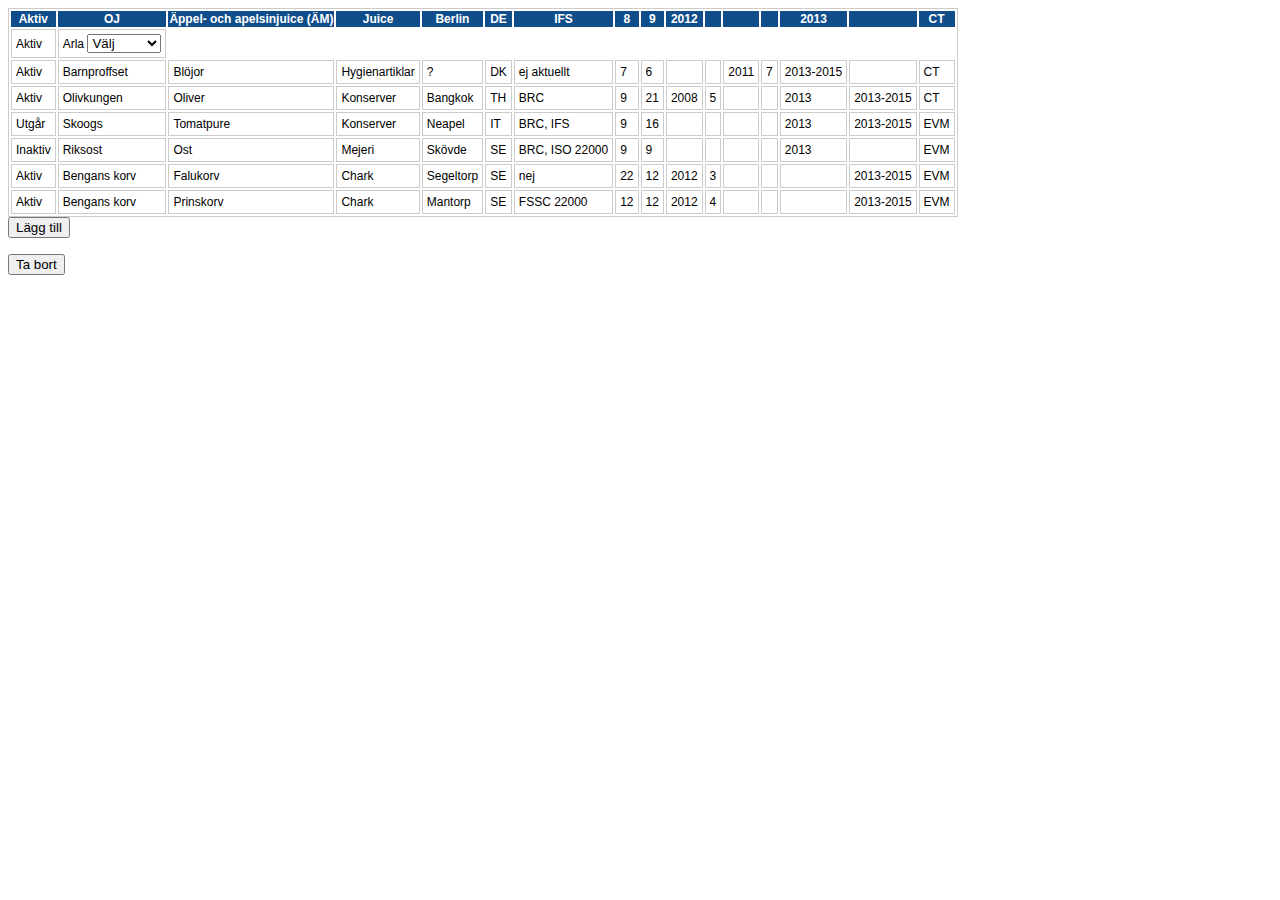
<file: hemsida/Index.html>
<!DOCTYPE html>
<html>
<head>
	<meta charset="utf-8">
	<title>Coop</title>
	<style="background-color:green">
</head>
<body>
<style type="text/css">
table.tableizer-table {
	border: 1px solid #CCC; font-family: Arial, Helvetica, sans-serif;
	font-size: 12px;
} 
.tableizer-table td {
	padding: 4px;
	margin: 3px;
	border: 1px solid #ccc;
}
.tableizer-table th {
	background-color: #104E8B; 
	color: #FFF;
	font-weight: bold;
}
</style>

<!-- <select>
	<option>Arla</option>
	<option>A</option>
	<option>B</option>
	<option>C</option>
	<option>D</option>
	<option>E</option>
	<option>F</option>
	<option>G</option>
	<option>H</option>
	<option>I</option>
</select> -->

<table class="tableizer-table">
<tr class="tableizer-firstrow"><th>Aktiv</th><th>OJ</th><th>Äppel- och apelsinjuice (ÄM)</th><th>Juice</th><th>Berlin</th><th>DE</th><th>IFS</th><th>8</th><th>9</th><th>2012</th><th></th><th>&nbsp;</th><th>&nbsp;</th><th>2013</th><th>&nbsp;</th><th>CT</th></tr>
 <tr><td>Aktiv</td><td>Arla <select><option>Välj</option><option>Revision</option><option>NEJ</option><option>Annat</option></td>
 <tr><td>Aktiv</td><td>Barnproffset</td><td>Blöjor</td><td>Hygienartiklar</td><td>?</td><td>DK</td><td>ej aktuellt</td><td>7</td><td>6</td><td>&nbsp;</td><td>&nbsp;</td><td>2011</td><td>7</td><td>2013-2015</td><td>&nbsp;</td><td>CT</td></tr>
 <tr><td>Aktiv</td><td>Olivkungen</td><td>Oliver </td><td>Konserver</td><td>Bangkok</td><td>TH</td><td>BRC</td><td>9</td><td>21</td><td>2008</td><td>5</td><td>&nbsp;</td><td>&nbsp;</td><td>2013</td><td>2013-2015</td><td>CT</td></tr>
 <tr><td>Utgår</td><td>Skoogs</td><td>Tomatpure </td><td>Konserver</td><td>Neapel</td><td>IT</td><td>BRC, IFS</td><td>9</td><td>16</td><td>&nbsp;</td><td>&nbsp;</td><td>&nbsp;</td><td>&nbsp;</td><td>2013</td><td>2013-2015</td><td>EVM</td></tr>
 <tr><td>Inaktiv</td><td>Riksost</td><td>Ost</td><td>Mejeri</td><td>Skövde</td><td>SE</td><td>BRC, ISO 22000</td><td>9</td><td>9</td><td>&nbsp;</td><td>&nbsp;</td><td>&nbsp;</td><td>&nbsp;</td><td>2013</td><td>&nbsp;</td><td>EVM</td></tr>
 <tr><td>Aktiv</td><td>Bengans korv</td><td>Falukorv</td><td>Chark</td><td>Segeltorp</td><td>SE</td><td>nej</td><td>22</td><td>12</td><td>2012</td><td>3</td><td>&nbsp;</td><td>&nbsp;</td><td>&nbsp;</td><td>2013-2015</td><td>EVM</td></tr>
 <tr><td>Aktiv</td><td>Bengans korv</td><td>Prinskorv</td><td>Chark</td><td> Mantorp</td><td>SE</td><td>FSSC 22000</td><td>12</td><td>12</td><td>2012</td><td>4</td><td>&nbsp;</td><td>&nbsp;</td><td>&nbsp;</td><td>2013-2015</td><td>EVM</td></tr></table>

<button onclick="myFunction()">Lägg till</button>
<p id="demo"></p>
<script>
function myFunction()
{
var x;

var name=prompt("Status?","");
var name=prompt("Revision?","");
var name=prompt("Land?","");
var name=prompt("Annat.....?","");


// if (name!=null)
//   {
//   x=" " + + " ";
//   document.getElementById("demo").innerHTML=x;
//   }
 }
</script>

<button onclick="myFunctionx()">Ta bort</button>
<p id="demo1"></p>
<script>
function myFunctionx()
{
var y;

var name=prompt("Vilken vill du ta bort","");
</script>

</body>
</html>
</file>
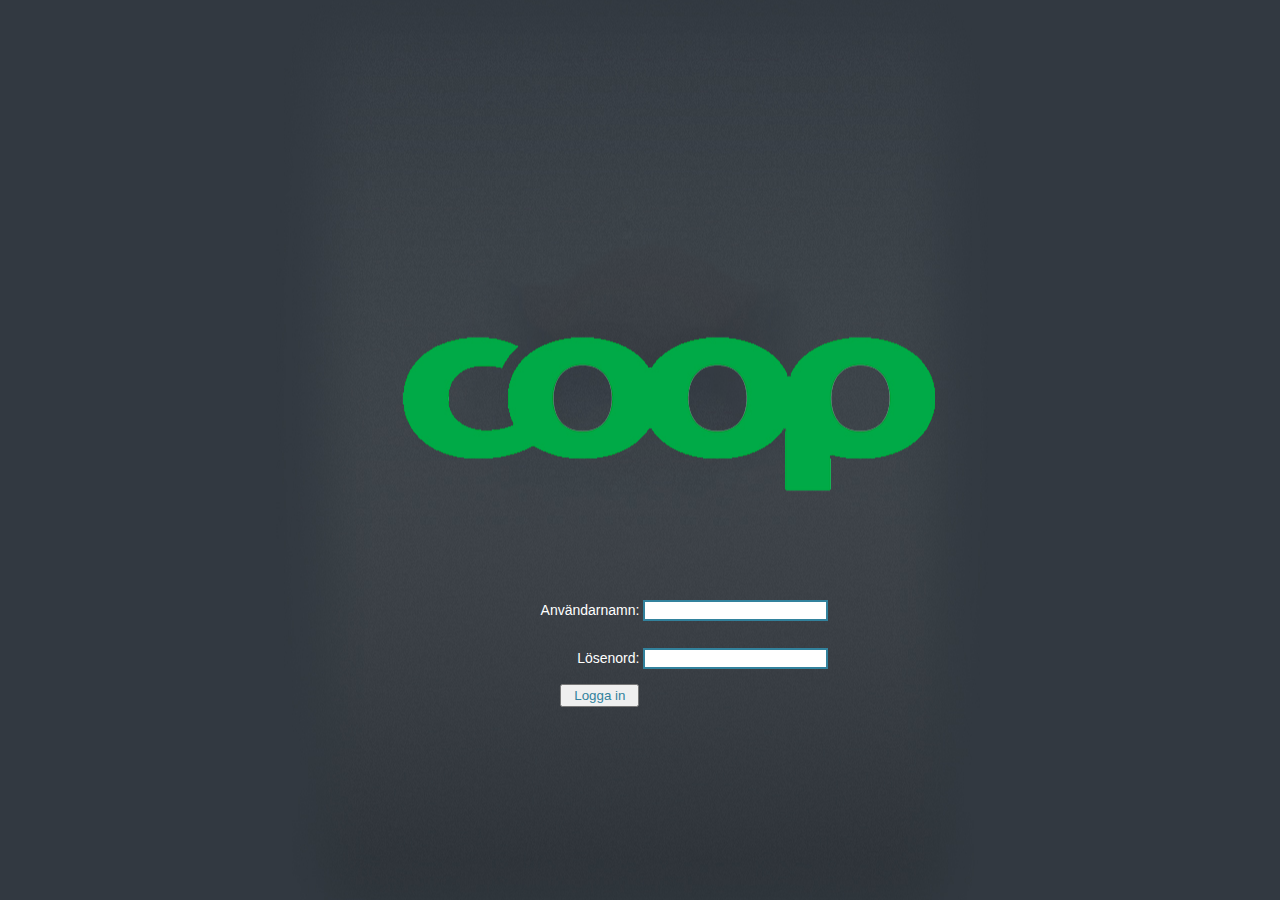
<file: hemsida/login.html>
<!DOCTYPE html>
<html>
<head>
<meta charset="utf-8">
<link rel="stylesheet" type="text/css" href="css/style.css" />
<title>Coop - Inloggning</title>
</head>
<body>
<div id="box">
<form method="POST" action="index.html">
<table>
    <tr>
      <td align="right"><p id="text">Användarnamn:</p></td>
      <td align="left">
		<input type="text" name="j_username">
	</td>
    </tr>
    <tr>
      <td align="right"><p id="text">Lösenord:</p></td>
      <td align="left"><input type="password" name="j_password"></td>
    </tr>
    <tr>
      <td align="right"><button><input type="submit" value="Logga in" /></button></td>
      <td align="left"><input type="reset" value=" "></></td>
    </tr> 

<!-- <button onclick="myFunction()">Logga In</button>

<p id="demo"></p>

<script>
function myFunction()
{
var x;

var name=prompt("Användarnamn","");
var name=prompt("Lösenord","");

if (name!=null)
  {
  x="Hello " + name + "! How are you today?";
  document.getElementById("demo").innerHTML=x;
  }
}
</script>

 </table> -->
</form>
</div> 
</body>
</html>
</file>
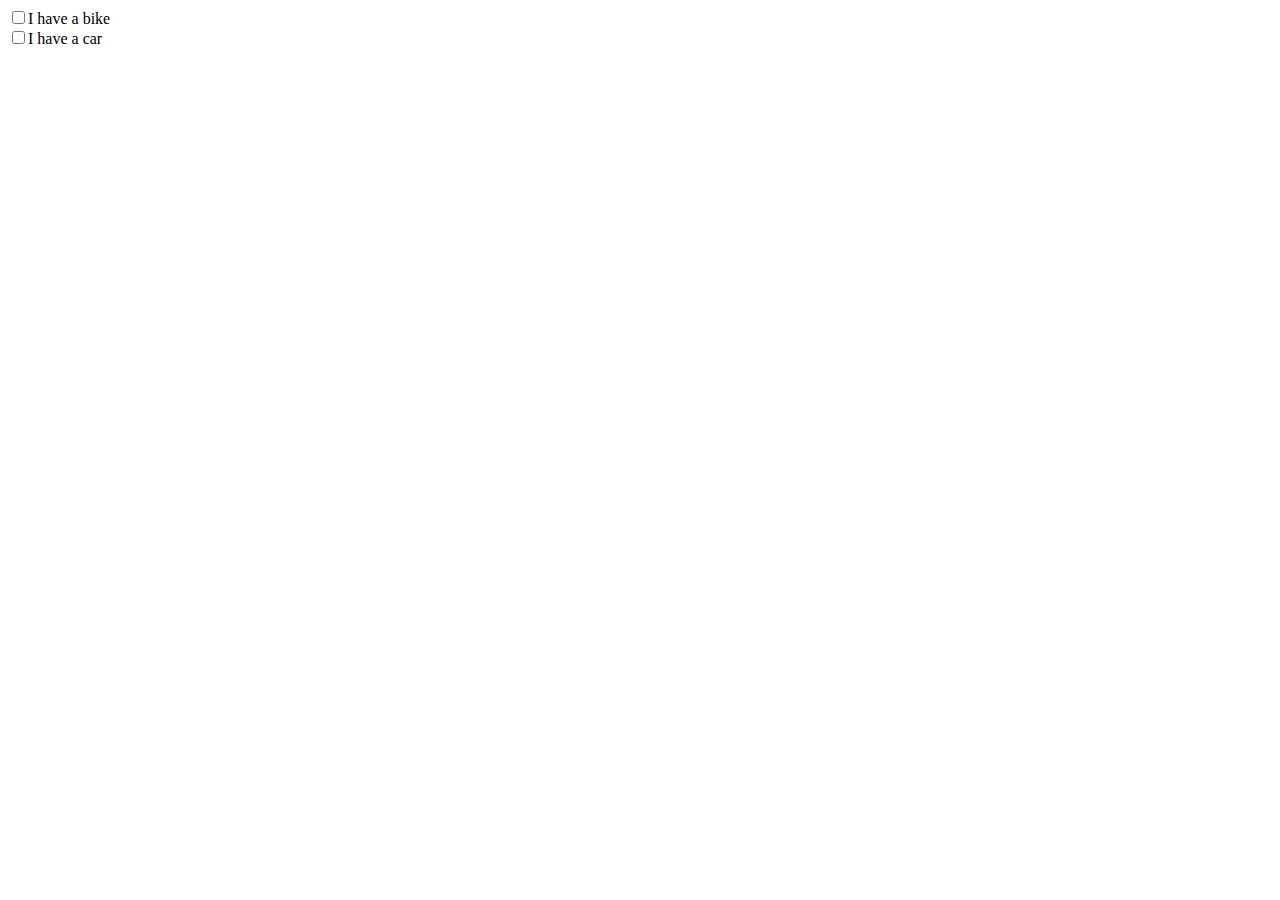
<file: hemsida/nya/checkboxes.html>
<!DOCTYPE html>
<html>
<head>
	<title>hej</title>
</head>
<body>
	<form>
<input type="checkbox" name="vehicle" value="Bike">I have a bike<br>
<input type="checkbox" name="vehicle" value="Car">I have a car 
</form>
	</body>
	</html>
</file>
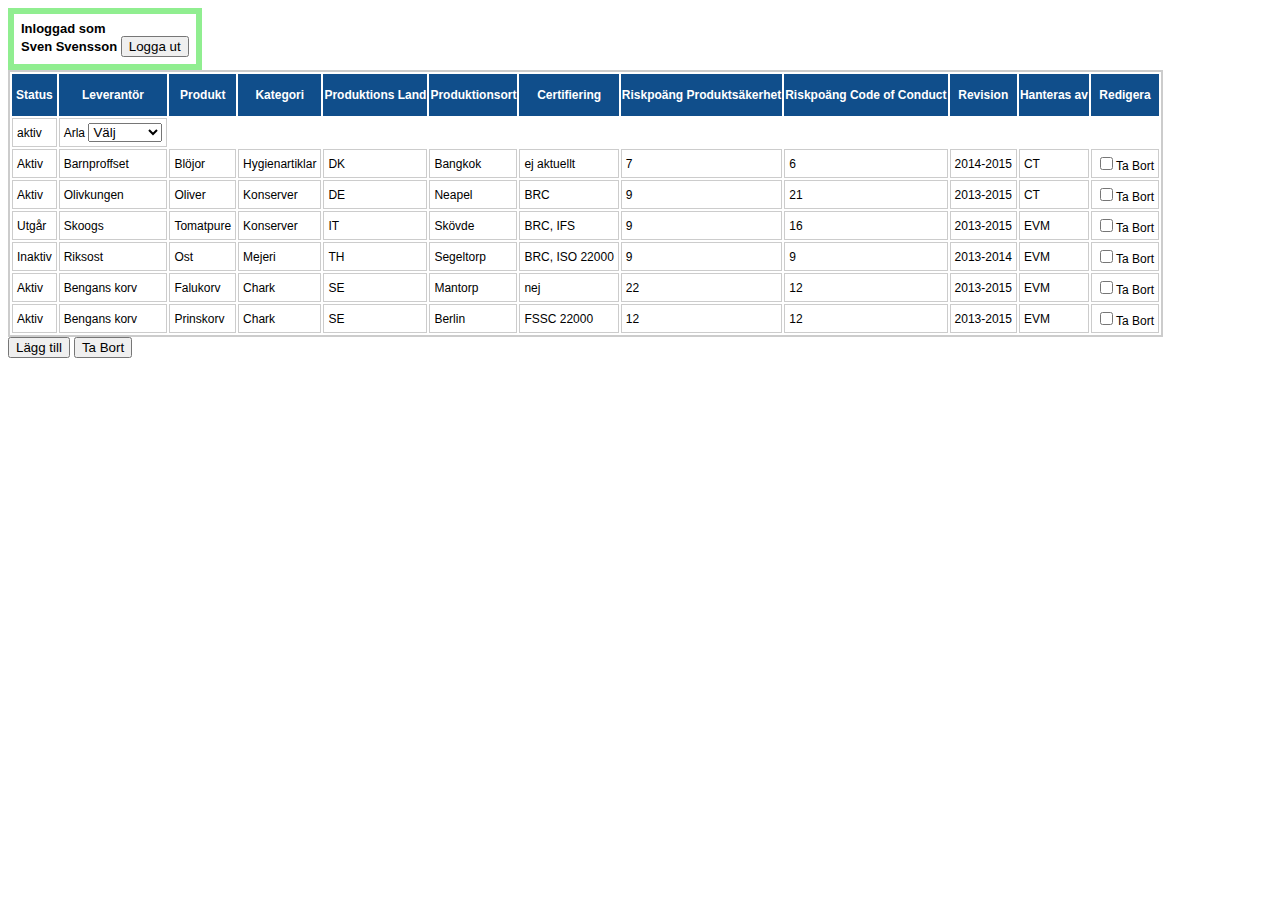
<file: hemsida/nya/coopkalle.html>
<!DOCTYPE html>
<html>
<head>
	<link rel="stylesheet" type="text/css" href="style3.css"/>
	<meta charset="utf-8">
	<title>Coop</title>
	<style="background-color:green">
</head>
<body a link="white" vlink="white">
<style type="text/css">
table.tableizer-table {
	border: 2px solid #CCC; font-family: Arial, Helvetica, sans-serif;
	font-size: 12px;
} 
.tableizer-table td {
	padding: 4px;
	margin: 3px;
	border: 1px solid #ccc;
}
.tableizer-table th {
	background-color: #104E8B;
	color: #FFF;
	font-weight: bold;
	height: 40px;


}
</style>


<table class="tableizer-and">
	<tr>
<div>
	<td><b>Inloggad som</b><br>
	<b>Sven Svensson</b>
	<button onclick="myFunction()">Logga ut</button>
</td></tr>

</table>
<table class="tableizer-table">
<tr class="tableizer-firstrow"><th>Status</th><th>Leverantör</th><th>Produkt</th><th>Kategori</th>
	<th>
		<div id="Menu">
	<a href="index2.html">Produktions Land</a>


</th>
	<th>Produktionsort</th><th>Certifiering</th><th>Riskpoäng Produktsäkerhet</th><th>Riskpoäng Code of Conduct</th><th>
			<div id="Menu">
<a href="revision.html">Revision</a>
</div>
</th>

<th>Hanteras av</th>
<th>Redigera</th>
</tr>
 <tr><td>aktiv</td><td>Arla <select><option>Välj</option><option>Revision</option><option>NEJ</option><option>Annat</option></td>
 <tr><td>Aktiv</td><td>Barnproffset</td><td>Blöjor</td><td>Hygienartiklar</td><td>DK</td><td>Bangkok</td><td>ej aktuellt</td><td>7</td><td>6</td><td>2014-2015</td><td>CT</td>
<td>	<form>
<input type="checkbox" name="vehicle" value="Bike">Ta Bort

 </tr>
 <tr><td>Aktiv</td><td>Olivkungen</td><td>Oliver </td><td>Konserver</td><td>DE</td><td>Neapel</td><td>BRC</td><td>9</td><td>21</td><td>2013-2015</td><td>CT</td>
<td>	
<input type="checkbox" name="vehicle" value="Car">Ta Bort 
</form>
 </tr>
 <tr><td>Utgår</td><td>Skoogs</td><td>Tomatpure </td><td>Konserver</td><td>IT</td><td>Skövde</td><td>BRC, IFS</td><td>9</td><td>16</td><td>2013-2015</td><td>EVM</td>
 	<td>
<input type="checkbox" name="vechicle" value="car">Ta Bort
 	</tr>
 <tr><td>Inaktiv</td><td>Riksost</td><td>Ost</td><td>Mejeri</td><td>TH</td><td>Segeltorp</td><td>BRC, ISO 22000</td><td>9</td><td>9</td><td>2013-2014</td><td>EVM</td>
 	<td>
<input type="checkbox" name="vechicale" value="car">Ta Bort
 	</tr>
 <tr><td>Aktiv</td><td>Bengans korv</td><td>Falukorv</td><td>Chark</td><td>SE</td><td>Mantorp</td><td>nej</td><td>22</td><td>12</td><td>2013-2015</td><td>EVM</td>
<td>
	<input type="checkbox" name="vechicale" value="car">Ta Bort
 </tr>
 <tr><td>Aktiv</td><td>Bengans korv</td><td>Prinskorv</td><td>Chark</td><td>SE</td><td>Berlin</td><td>FSSC 22000</td><td>12</td><td>12</td><td>2013-2015</td><td>EVM</td>
 	<td>
<input type="checkbox" name="vechicale" value="car">Ta Bort
 	</tr></table>

<button>Lägg till</button>
<button>Ta Bort</button>


<p id="demo"></p>
<script>
function myFunction()
{
window.location = "./login.html"

// if (name!=null)
//   {
//   x=" " + + " ";
//   document.getElementById("demo").innerHTML=x;
//   }
 }
</script>



</body>

</html>
</file>
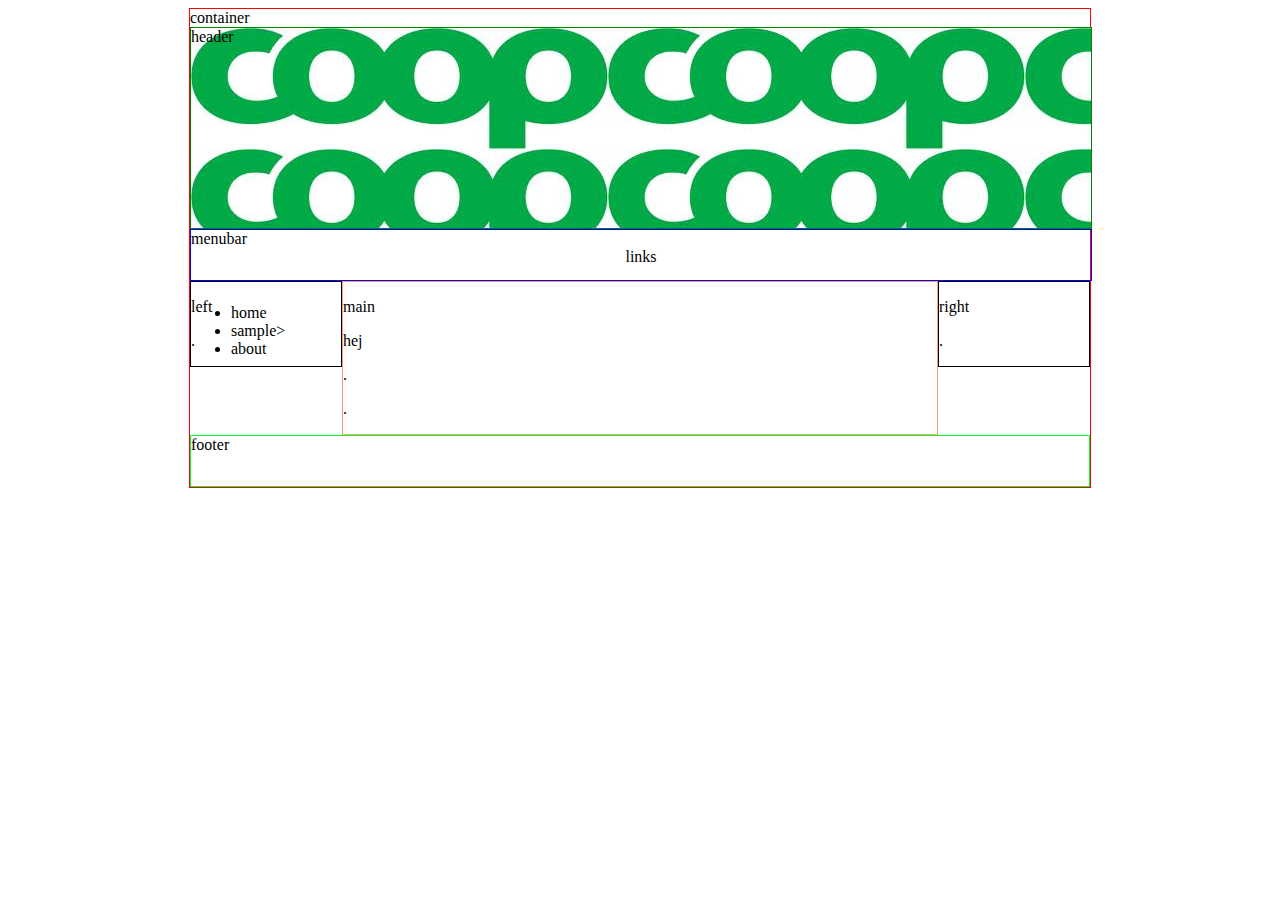
<file: hemsida/nya/coopmenu.html>
<!DOCTYPE html>
<html>
<head>

	<meta charset="utf-8">

	<title>Coop</title>

	<link rel="stylesheet" type="text/css" href="coopmenu.css"/>

</head>

<body>
	
	<div id="container">container
		<div id="header">header</div>
		<div id="menubar">menubar
        <div class="menulinks">links</div>
        <ul>
        	<li>home</li>
        	<li>sample></li>
        	<li>about</li>
        </ul>
		</div>
		<div id="leftmargin">
			<p>left</p>
			<p>.</p>
		</div>
		<div id="rightmargin">
			<p>right</p>
			<p>.</p>
			</div>
		<div id="mainbody">
			<p>main</p>
			<p>hej</p>
			<p>.</p>
			<p>.</p>
			<p></p>
			<p></p>
		</div>
		<div id="footer">footer</div>

	</div>


	</body>

	</html>
</file>
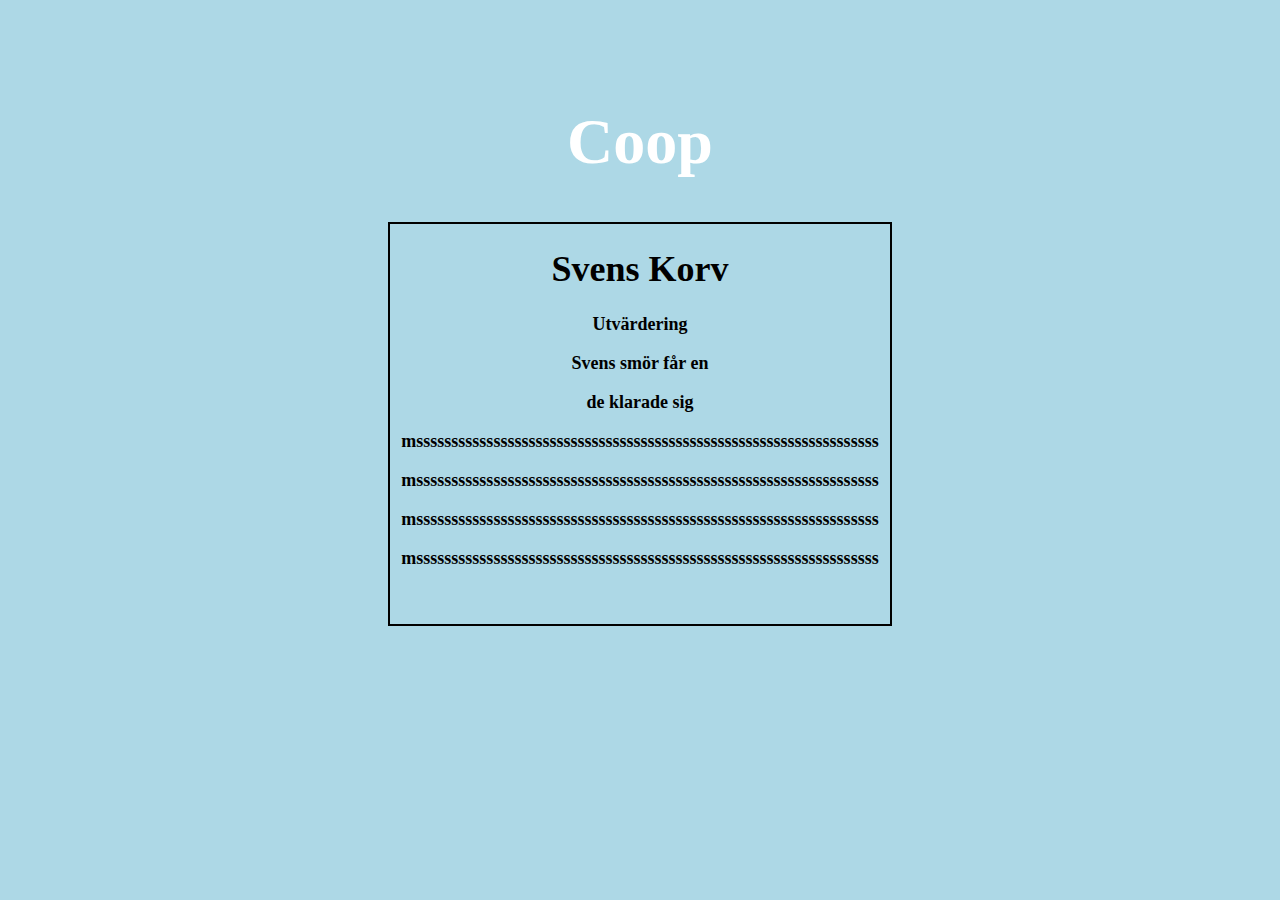
<file: hemsida/nya/cooprapport.html>
<!DOCTYPE html>
<html>
<head>
	<meta charset="utf-8">
	<title>Cooprapport</title>
	<link rel="stylesheet" type="text/css" href="cooprapport.css"/>
	</head>
		<body> 
			<center>
				<br>
				<br>
				<br>
				
				
				      <font size="6" color="white">
              <div id="Menu">
       <h1><a href="coopkalle.html">Coop</a></h1>
   </font>
       </div>
			<div id="table"

				<table>
					<tr>
						
						<td><b>
							<font size="4px">
							<h1>Svens Korv </h1>
						</font>
						<div id="okej">
							<font size="4px" shadow="40px">
						<p>Utvärdering</p>
						<p>Svens smör får en</p>
						<p>de klarade sig</p>
						<p>mssssssssssssssssssssssssssssssssssssssssssssssssssssssssssssssssss</p>
						<p>mssssssssssssssssssssssssssssssssssssssssssssssssssssssssssssssssss</p>
						<p>mssssssssssssssssssssssssssssssssssssssssssssssssssssssssssssssssss</p>
						<p>mssssssssssssssssssssssssssssssssssssssssssssssssssssssssssssssssss</p>
						

						</b>
					</font>
				</td>
					</div>
</div>
			</center>





		</body>
		</html>
</file>
<file: hemsida/css/style.css>
body
{
background-image:url('../images/coop.png');
background-repeat:no-repeat;
background-position: center;
background-attachment: fixed;
background-color: #323941;
}

input[type="text"] {
border: 2px solid #32829D;
background: #ffffff;
color:#32829D;
}

input[type="password"] {
border: 2px solid #32829D;
background: #ffffff;
color:#32829D;
}

input[type="submit"] {
border: none;
background: transparent;
color:#32829D;
}

input[type="submit"]:hover {
border: thin #999999 outset;
filter:alpha(opacity=50);-moz-opacity:.5;opacity:.5;
background: #FFFFFF;
color: #000000;
}
input[type="submit"]:focus  {
border: thin #000000 solid;
background: #FFFFFF;
color: #000000;
}
input[type="submit"]:focus:hover {
border: thin #000000 solid;
filter:alpha(opacity=100);-moz-opacity:1;opacity:1;
background: #FFFFFF;
color: #000000;
}
input[type="reset"] {
border: none;
background: transparent;
color:#32829D;
}
input[type="reset"]:hover {
border: thin #999999 outset;
filter:alpha(opacity=50);-moz-opacity:.5;opacity:.5;
background: #FFFFFF;
color: #000000;
}
input[type="reset"]:focus  {
border: thin #000000 solid;
background: #FFFFFF;
color: #000000;
}
input[type="reset"]:focus:hover {
border: thin #000000 solid;
filter:alpha(opacity=100);-moz-opacity:1;opacity:1;
background: #FFFFFF;
color: #000000;
}

#box
{
position: absolute;
width: 50%;
height: 30%;
left: 42%;
top: 65%;
}

#box_error
{
position: absolute;
width: 50%;
height: 30%;
left: 39%;
top: 65%;
}

#text
{
font-family:arial;
color:white;
font-size:14px;
}
</file>
<file: hemsida/nya/style3.css>
body {
	
}


#Menu a:link {
	color: white;
	text-decoration: none;
	
}

#Menu a:visited {
	color: white;
	text-decoration: none;
}

#Menu2 a:link {
	color: white;
	text-decoration: none;
	
}

#Menu2 a:visited {
	color: white;
	text-decoration: none;
}

.tableizer-and td {
	padding: 4px;
	margin: 3px;
	border: 1px solid white;
}
table.tableizer-and {
	border: 6px solid lightgreen; font-family: Arial, Helvetica, sans-serif;
	font-size: 13px;
}
</file>
<file: hemsida/nya/coopmenu.css>
#container {
border: 1px solid red;
width: 900px;
height: auto;
margin: auto;
}

#header {
	position: relative;
	height: 200px;
	width: 900px;
	border: 1px solid green;
	background-image: url(coop.jpg);
}

#menubar {
height: 50px;
width: 900px;
border: 1px solid blue;
}

.menulinks {

	height: 40px;
	text-align: center;
	border: #000;
}

.menulinks ul {
	margin: auto;

}

.menulinks li {
	padding: 2px 2px 2px 2px;
}

.menulinks li a {
	color: red;
}

#leftmargin {
float: left;
width: 150px;
border: 1px solid #000;
}

#rightmargin {
	float: right;
	width: 150px;
	border: 1px solid #000;

}

#mainbody {
	width: 594px;
	height: auto;
	border: 1px solid #F96;
	margin: auto;


}

#footer {
	clear: both;
	height: 50px;
	border: 1px solid #0F3;

}
</file>
<file: hemsida/nya/cooprapport.css>
body {
	background-color: lightblue;
	
	
}

#table {
	border: 2px solid black;
	width: 500px;
	height: 400px;
}


#coop {
	color: black;

}

#Menu a:link {
	color: white;
	text-decoration: none;
	
}

#Menu a:visited {
	color: white;
	text-decoration: none;
}
</file>
